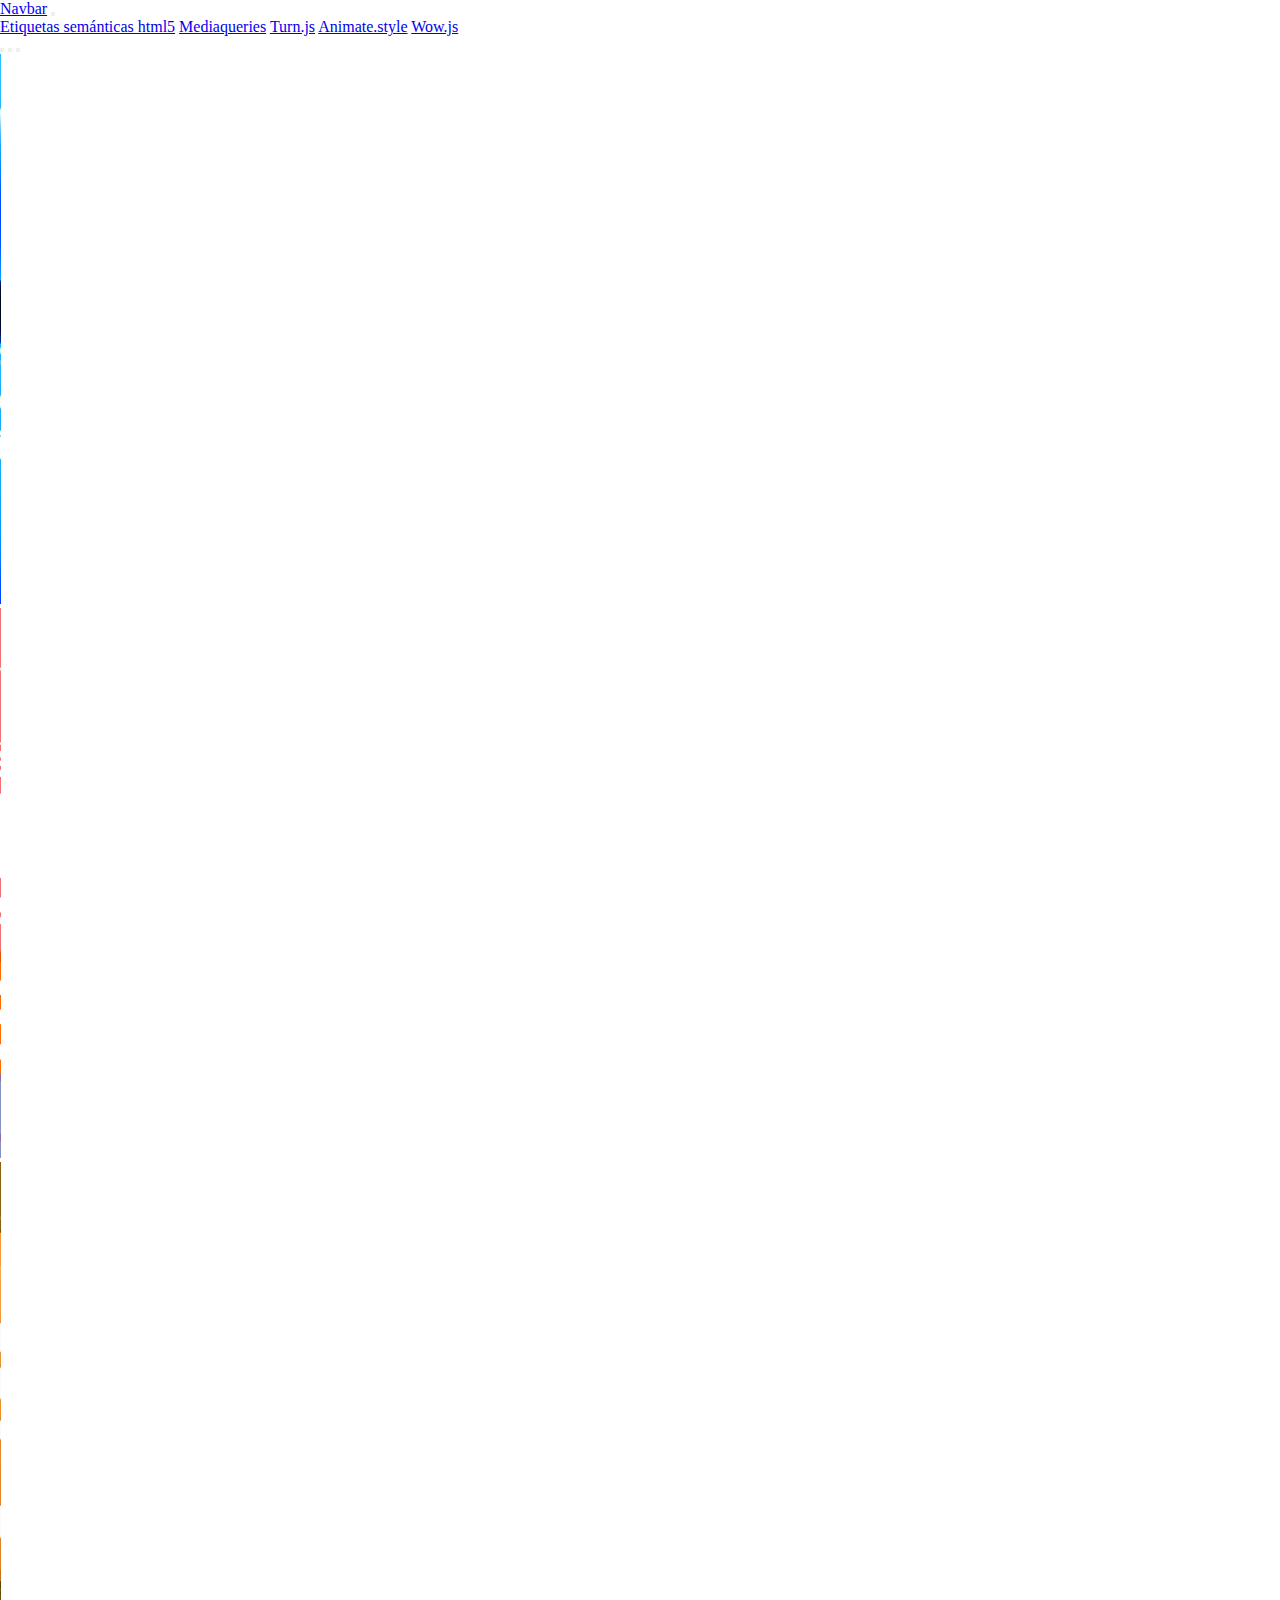
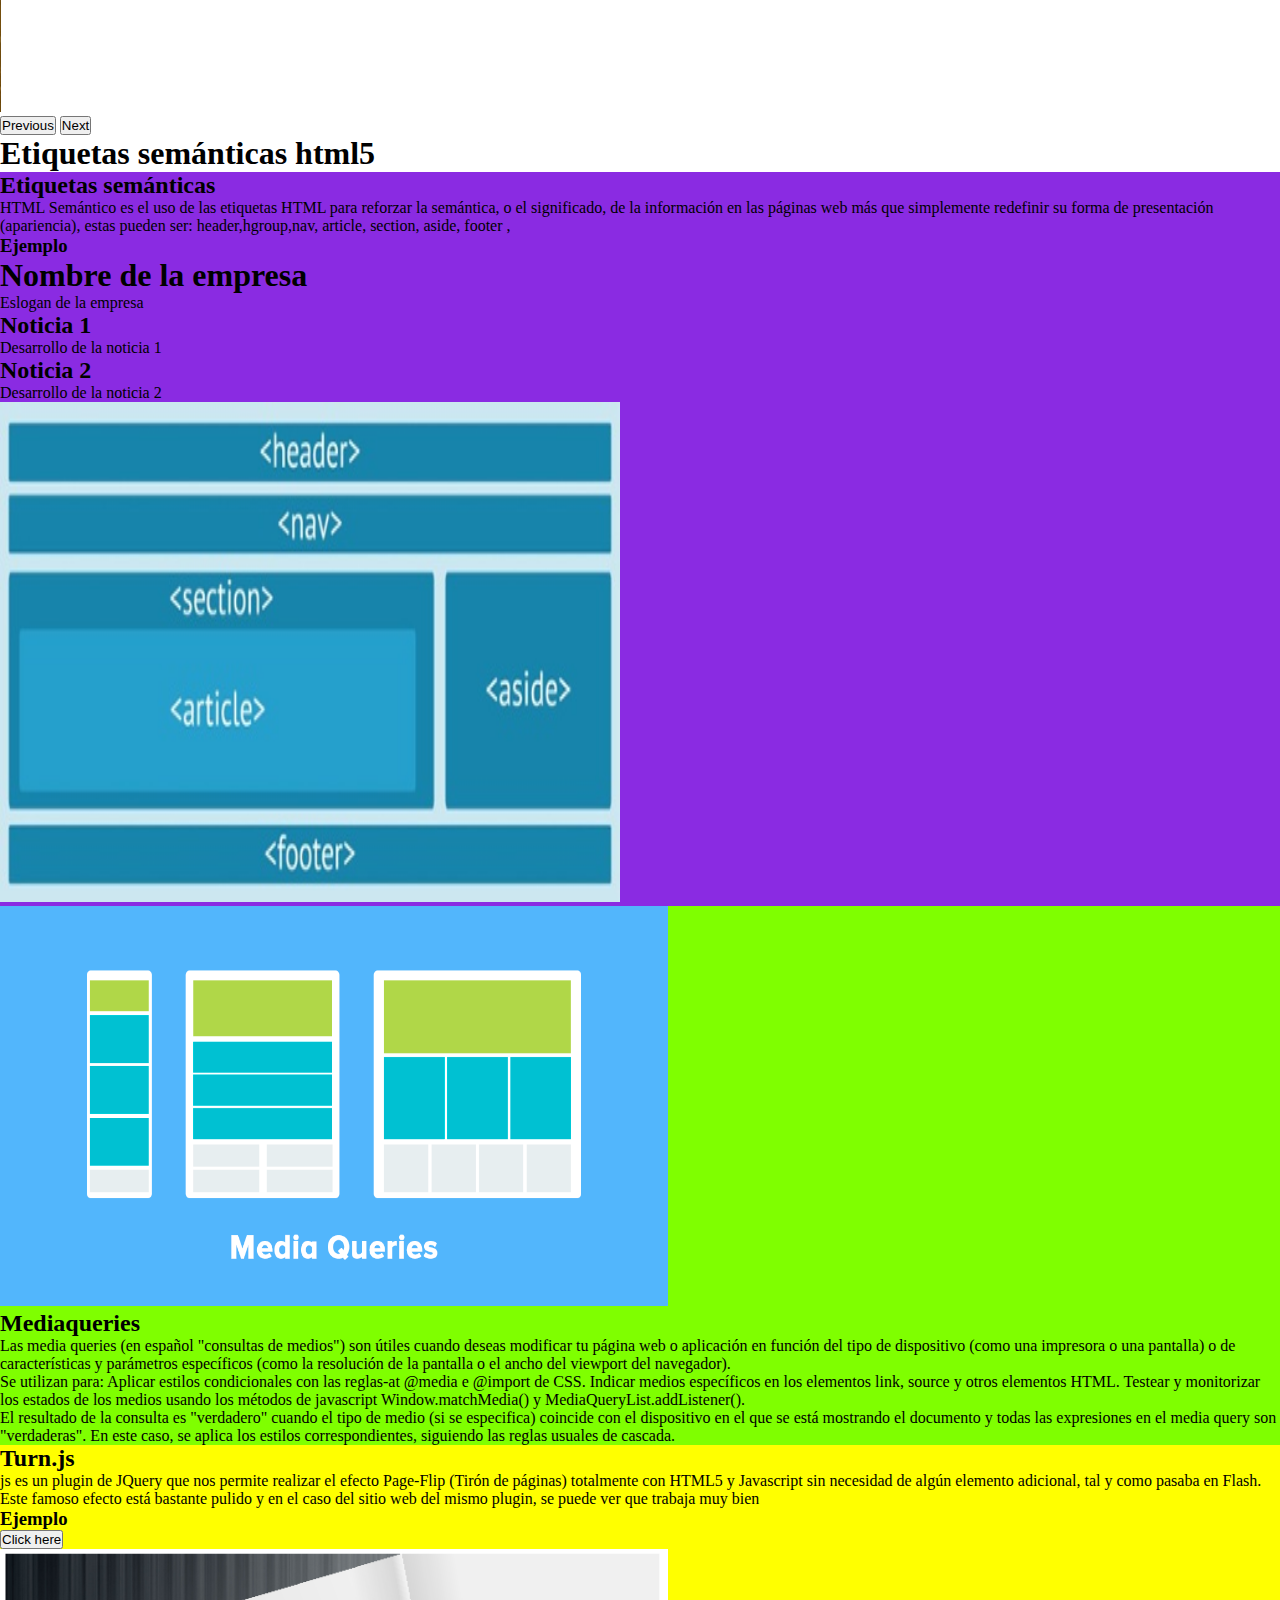
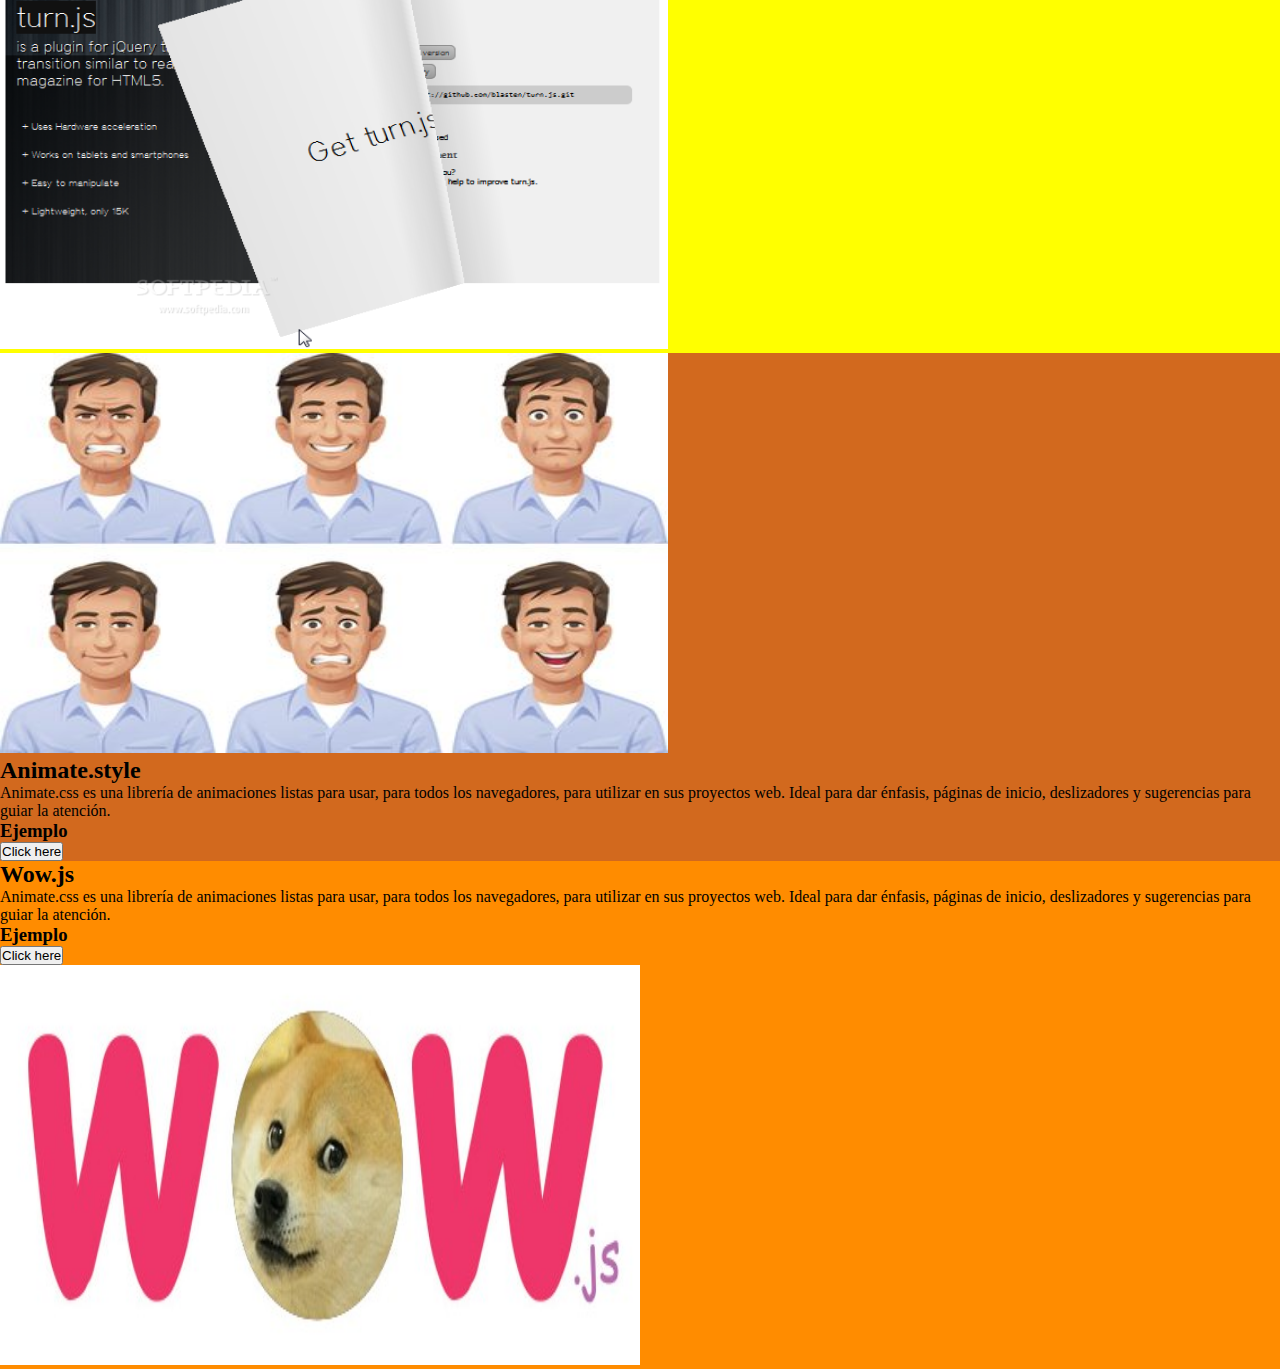
<file: index.html>
<!DOCTYPE html>
<html lang="es">
<head>
    <meta charset="UTF-8">
    <meta http-equiv="X-UA-Compatible" content="IE=edge">
    <meta name="viewport" content="width=device-width, initial-scale=1.0">
    <title>Documentacion HTML5</title>
    <link rel="stylesheet" href="css/style.css">
    <!-- CSS only -->
    <link href="https://cdn.jsdelivr.net/npm/bootstrap@5.2.0-beta1/dist/css/bootstrap.min.css" rel="stylesheet" integrity="sha384-0evHe/X+R7YkIZDRvuzKMRqM+OrBnVFBL6DOitfPri4tjfHxaWutUpFmBp4vmVor" crossorigin="anonymous">
    <link rel="stylesheet" media="(max-width: 800px)" href="css/style.css" />
    <script src="https://ajax.googleapis.com/ajax/libs/jquery/3.6.0/jquery.min.js"></script>
    <script type="text/javascript" src="/extras/jquery.min.1.7.js"></script>
    <type="text/javascript" src="/extras/modernizr.2.5.3.min.js"></script>
</head>
<body>
    <nav class="navbar navbar-expand-lg bg-light">
        <div class="container-fluid">
          <a class="navbar-brand" href="#">Navbar</a>
          <button class="navbar-toggler" type="button" data-bs-toggle="collapse" data-bs-target="#navbarNavAltMarkup" aria-controls="navbarNavAltMarkup" aria-expanded="false" aria-label="Toggle navigation">
            <span class="navbar-toggler-icon"></span>
          </button>
          <div class="collapse navbar-collapse" id="navbarNavAltMarkup">
            <div class="navbar-nav">
              <a class="nav-link active" aria-current="page" href="#html5">Etiquetas semánticas html5</a>
              <a class="nav-link active" href="#Mediaqueries">Mediaqueries</a>
              <a class="nav-link active" href="#Turn.js">Turn.js</a>
              <a class="nav-link active" href="#Animate.style">Animate.style</a>
              <a class="nav-link active" href="#Wow.js">Wow.js</a>

              
            </div>
          </div>
        </div>
      </nav>

      <div id="carouselExampleIndicators" class="carousel slide" data-bs-ride="true">
        <div class="carousel-indicators">
          <button type="button" data-bs-target="#carouselExampleIndicators" data-bs-slide-to="0" class="active" aria-current="true" aria-label="Slide 1"></button>
          <button type="button" data-bs-target="#carouselExampleIndicators" data-bs-slide-to="1" aria-label="Slide 2"></button>
          <button type="button" data-bs-target="#carouselExampleIndicators" data-bs-slide-to="2" aria-label="Slide 3"></button>
        </div>
        <div class="carousel-inner">
          <div class="carousel-item active">
            <img src="images/html.jpg" class="d-block w-100" width="1px" height="550px">
          </div>
          <div class="carousel-item">
            <img src="images/html2.png" class="d-block w-100" width="1px" height="550px">
          </div>
          <div class="carousel-item">
            <img src="images/html 3.jpg" class="d-block w-100" width="1px" height="550px">
          </div>
        </div>
        <button class="carousel-control-prev" type="button" data-bs-target="#carouselExampleIndicators" data-bs-slide="prev">
          <span class="carousel-control-prev-icon" aria-hidden="true"></span>
          <span class="visually-hidden">Previous</span>
        </button>
        <button class="carousel-control-next" type="button" data-bs-target="#carouselExampleIndicators" data-bs-slide="next">
          <span class="carousel-control-next-icon" aria-hidden="true"></span>
          <span class="visually-hidden">Next</span>
        </button>
      </div>
      <div class="row">
        <div class="col-12">
            <h1 class="text-center">Etiquetas semánticas html5</h1>
        </div>
        <div class="caja1">
            <div id="html5">
                <div class="row">
                    <div class="col-md-6">
                        <h2 class="text-center">Etiquetas semánticas</h2>
                        <p>
                            HTML Semántico es el uso de las etiquetas HTML para reforzar la semántica, o el significado, de la información en las páginas web más que simplemente redefinir su forma de presentación (apariencia), estas pueden ser: header,hgroup,nav, article, section, aside, footer , 
                                </p>
                        <h3>Ejemplo</h3>    
                        <div id="header">
                            <h1>Nombre de la empresa</h1>
                            <p>Eslogan de la empresa</p>
                        </div>
                        <div id="content">
                            <h2>Noticia 1</h2>
                            <p>Desarrollo de la noticia 1</p>
                        
                            <h2>Noticia 2</h2>
                            <p>Desarrollo de la noticia 2</p>
                        </div>
                        </p>
                    </div>
                    <div class="col-md-6 img">
                        <img src="images/estructura.jpg" alt="Estructura de la web" title="Estructura de la web" height="500" width="620">
                    </div>
        </div>
        </div>  
        <div class="caja2">
            <div id="Mediaqueries">
                <div class="row">
                    <div class="col-xs-6 col-md-6 img">
                        <img src="images/mediaqueries.png" alt="Estructura de la web" title="Estructura de la web" height="400" width="668">
                    </div>
                    <div class="col-xs-6 col-md-6">
                        <h2 class="text-center">Mediaqueries</h2>
                        <p>Las media queries (en español "consultas de medios") son útiles cuando deseas modificar tu página web o aplicación en función del tipo de dispositivo (como una impresora o una pantalla) o de características y parámetros específicos (como la resolución de la pantalla o el ancho del viewport del navegador).</p>
            
                        <p>Se utilizan para:
            
                            Aplicar estilos condicionales con las reglas-at @media e @import de CSS.
                            Indicar medios específicos en los elementos link, source y otros elementos HTML.
               
                            Testear y monitorizar los estados de los medios usando los métodos de javascript Window.matchMedia() y MediaQueryList.addListener().</p>

                            <p>El resultado de la consulta es "verdadero" cuando el tipo de medio (si se especifica) coincide con el dispositivo en el que se está mostrando el documento y todas las expresiones en el media query son "verdaderas". En este caso, se aplica los estilos correspondientes, siguiendo las reglas usuales de cascada.

                            </p>
                            
                    </div>
                </div>
                
        </div>
        <div class="caja3">
            <div id="Turn.js">
                <div class="row">
                    <div class="col-xs-6 col-md-6">
                        <h2 class="text-center">Turn.js</h2>
                        <p>js es un plugin de JQuery que nos permite realizar el efecto Page-Flip (Tirón de páginas) totalmente con HTML5 y Javascript sin necesidad de algún elemento adicional, tal y como pasaba en Flash. Este famoso efecto está bastante pulido y en el caso del sitio web del mismo plugin, se puede ver que trabaja muy bien</p>
                        <h3>Ejemplo</h3>
                        
                        <a href="turn.html">
                          <button type="button" class="btn btn-outline-primary">Click here</button>
                        </a>
                    </div>
                    <div class="col-xs-6 col-md-6 img">
                      <img src="images/turnjs.png" alt="Estructura de la web" title="Estructura de la web" height="400" width="668">
                  </div>
                    </div>
                </div>
            </div>
        </div>
        <div class="caja4">
          <div id="Animate.style">
            <div class="row">
              <div class="col-xs-6 col-md-6 img">
                <img src="images/animate.jpg" alt="Estructura de la web" title="Estructura de la web" height="400" width="668">
            </div>
            <div class="col-xs-6 col-md-6">
              <h2 class="text-center">Animate.style</h2>
              <p>Animate.css es una librería de animaciones listas para usar, para todos los navegadores, para utilizar en sus proyectos web. Ideal para dar énfasis, páginas de inicio, deslizadores y sugerencias para guiar la atención.</p>
              <h3>Ejemplo</h3>
              <a href="animate.html">
                <button type="button" class="btn btn-outline-primary">Click here</button>
              </a>
            </div>
          </div>
        </div>
        <div class="caja5">
          <div id="Wow.js">
            <div class="row">
              <div class="col-xs-6 col-md-6">
                <h2 class="text-center">Wow.js</h2>
                <p>Animate.css es una librería de animaciones listas para usar, para todos los navegadores, para utilizar en sus proyectos web. Ideal para dar énfasis, páginas de inicio, deslizadores y sugerencias para guiar la atención.</p>
                <h3>Ejemplo</h3>
                <a href="wow.html">
                  <button type="button" class="btn btn-outline-primary">Click here</button>
                </a>
            </div>
            <div class="col-xs-6 col-md-6 img">
              <img src="images/wowjs.jpg" alt="Estructura de la web" title="Estructura de la web" height="400" width="640">
          </div>
        </div>
        </div>
            

    


    <!-- JavaScript Bundle with Popper -->
    <script src="https://cdn.jsdelivr.net/npm/bootstrap@5.2.0-beta1/dist/js/bootstrap.bundle.min.js" integrity="sha384-pprn3073KE6tl6bjs2QrFaJGz5/SUsLqktiwsUTF55Jfv3qYSDhgCecCxMW52nD2" crossorigin="anonymous"></script>
</body>
</html>
</file>
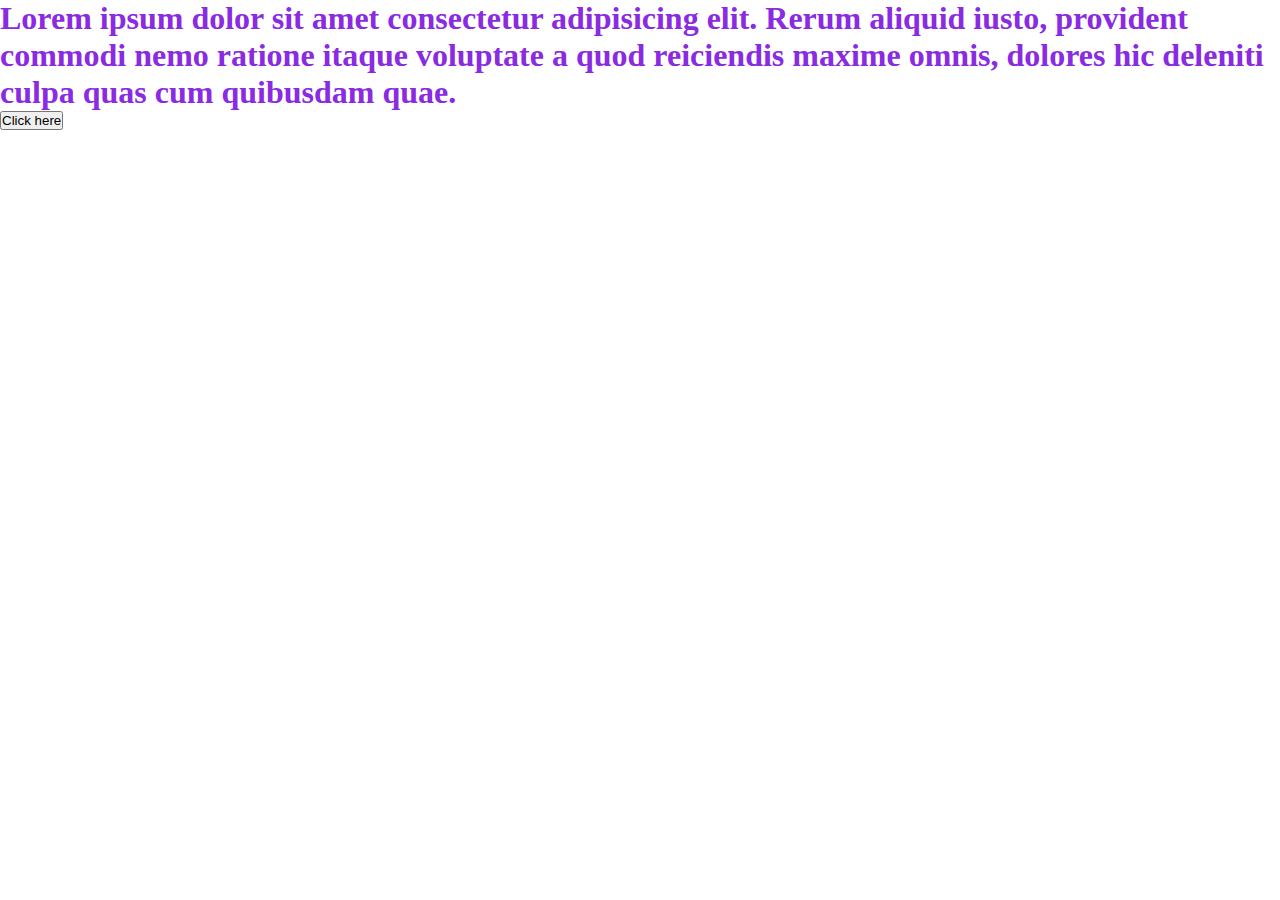
<file: animate.html>
<!DOCTYPE html>
<html lang="es">
<head>
    <meta charset="UTF-8">
    <meta http-equiv="X-UA-Compatible" content="IE=edge">
    <meta name="viewport" content="width=device-width, initial-scale=1.0">
    <title>Document</title>
    <link rel="stylesheet" href="https://cdnjs.cloudflare.com/ajax/libs/animate.css/4.1.1/animate.min.css">
    <link rel="stylesheet" href="css/animate.css">
    <!-- CSS only -->
    <link href="https://cdn.jsdelivr.net/npm/bootstrap@5.2.0-beta1/dist/css/bootstrap.min.css" rel="stylesheet" integrity="sha384-0evHe/X+R7YkIZDRvuzKMRqM+OrBnVFBL6DOitfPri4tjfHxaWutUpFmBp4vmVor" crossorigin="anonymous">    

</head>
<body>
    <h1 class="animate__animated animate__bounce">Lorem ipsum dolor sit amet consectetur adipisicing elit. Rerum aliquid iusto, provident commodi nemo ratione itaque voluptate a quod reiciendis maxime omnis, dolores hic deleniti culpa quas cum quibusdam quae.</h1>

    <a href="index.html">
        <button type="button" class="btn btn-outline-primary">Click here</button>
      </a>
      <!-- JavaScript Bundle with Popper -->
    <script src="https://cdn.jsdelivr.net/npm/bootstrap@5.2.0-beta1/dist/js/bootstrap.bundle.min.js" integrity="sha384-pprn3073KE6tl6bjs2QrFaJGz5/SUsLqktiwsUTF55Jfv3qYSDhgCecCxMW52nD2" crossorigin="anonymous"></script>
</body>
</html>
</file>
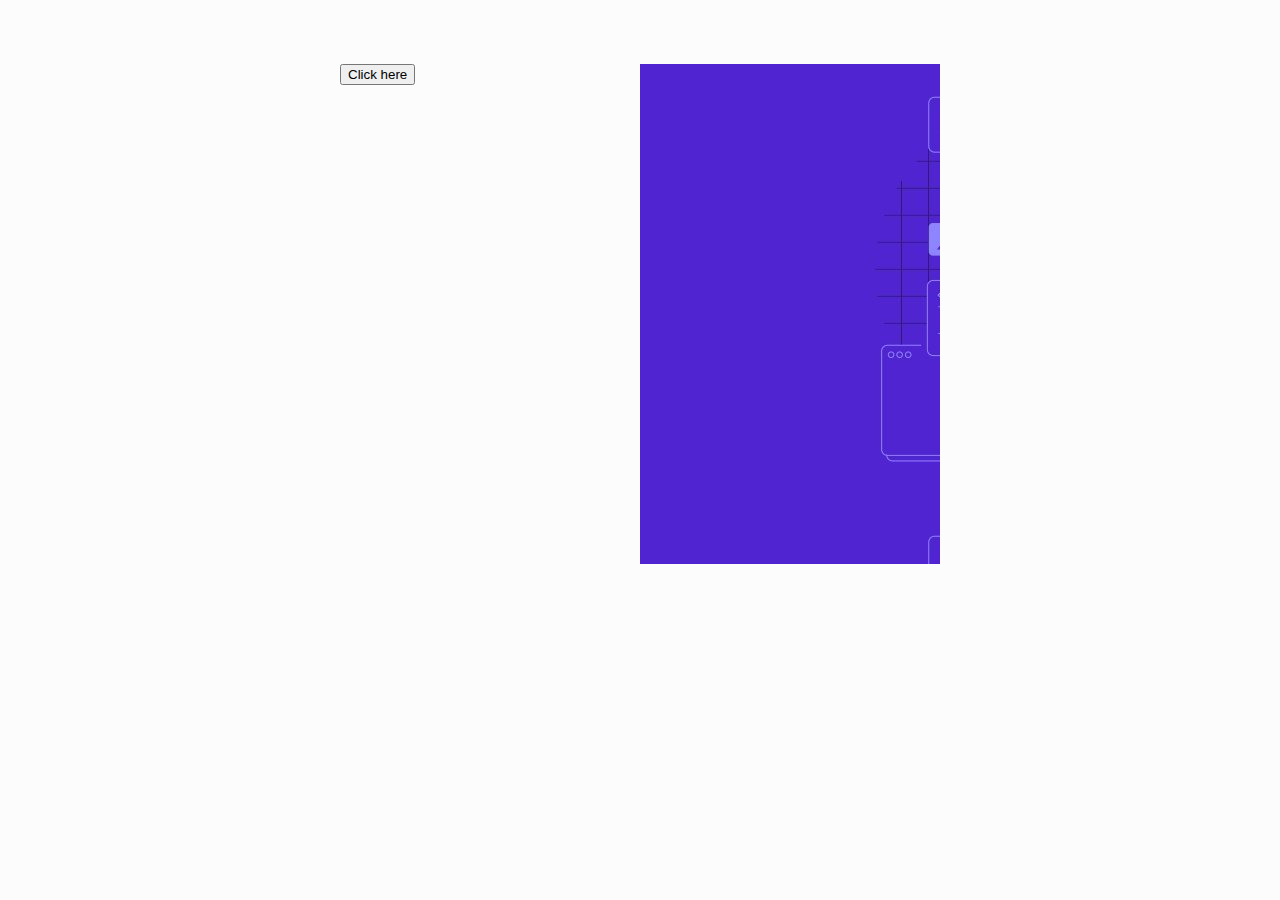
<file: turn.html>
<!DOCTYPE html>
<html lang="es">
<head>
	<meta charset="UTF-8">
	<meta http-equiv="X-UA-Compatible" content="IE=edge">
	<meta name="viewport" content="width=device-width, initial-scale=1.0">
	<title>Turn.js</title>
	<link rel="stylesheet" href="css/java.css">
	<link rel="stylesheet" href="turn.js">
	<link rel="stylesheet" href="turn.min.js">
</head>
<body>
	<div id="album">
		<div style="background-image: url(/images/html4.jpg);"></div>
		<div style="background-image: url(/images/html2.png);"></div>
		<div style="background-image: url(/images/mediaqueries.png);"></div>
		<div style="background-image: url(/images/turnjs.png);"></div>
		<div style="background-image: url(/images/animate.jpg);"></div>

		<script src="https://cdnjs.cloudflare.com/ajax/libs/jquery/3.1.1/jquery.js"></script>
		<script src="turn.min.js"></script>
		<script src="turn.js"></script>
		<script>
			$('#album').turn({gradients: true, acceleration: true});
		</script>

<a href="index.html">
	<button type="button" class="btn btn-outline-primary">Click here</button>
  </a>
	</div>
</body>
</html>
</file>
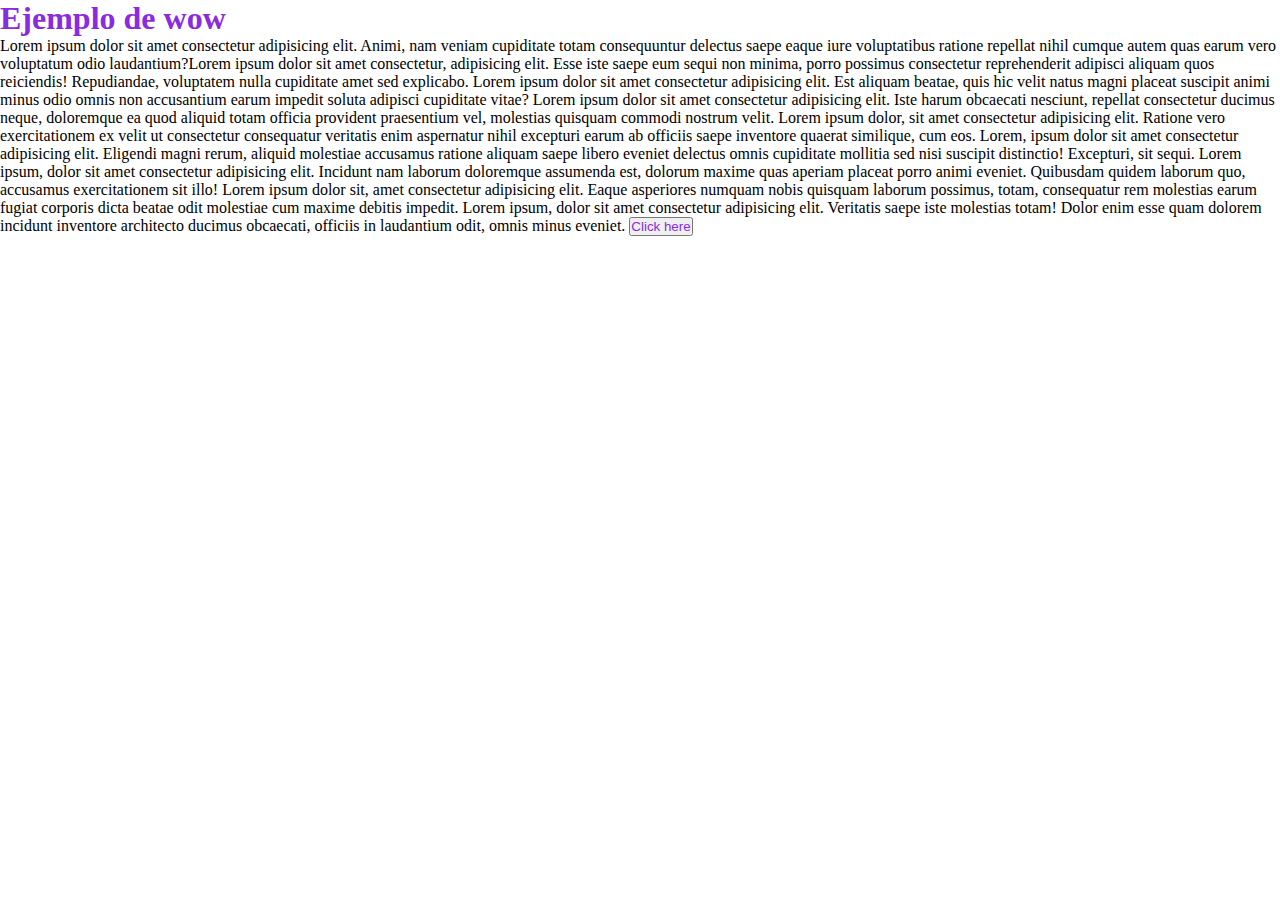
<file: wow.html>
<!DOCTYPE html>
<html lang="es">
<head>
    <meta charset="UTF-8">
    <meta http-equiv="X-UA-Compatible" content="IE=edge">
    <meta name="viewport" content="width=device-width, initial-scale=1.0">
    <title>Wow.js</title>
    <!-- CSS only -->
    <link href="https://cdn.jsdelivr.net/npm/bootstrap@5.2.0-beta1/dist/css/bootstrap.min.css" rel="stylesheet" integrity="sha384-0evHe/X+R7YkIZDRvuzKMRqM+OrBnVFBL6DOitfPri4tjfHxaWutUpFmBp4vmVor" crossorigin="anonymous">
    <link rel="stylesheet" href="css/animate.css">
    <link rel="stylesheet" href="https://cdnjs.cloudflare.com/ajax/libs/animate.css/4.1.1/animate.min.css">
</head>
<body>
    <div class="container">
        <div class="row">
            <div class="col-md-4"></div>
            <div class="col-md-4">
                <h1 class="animate__animated animate__bounce">Ejemplo de wow</h1>
                Lorem ipsum dolor sit amet consectetur adipisicing elit. Animi, nam veniam cupiditate totam consequuntur delectus saepe eaque iure voluptatibus ratione repellat nihil cumque autem quas earum vero voluptatum odio laudantium?Lorem ipsum dolor sit amet consectetur, adipisicing elit. Esse iste saepe eum sequi non minima, porro possimus consectetur reprehenderit adipisci aliquam quos reiciendis! Repudiandae, voluptatem nulla cupiditate amet sed explicabo. Lorem ipsum dolor sit amet consectetur adipisicing elit. Est aliquam beatae, quis hic velit natus magni placeat suscipit animi minus odio omnis non accusantium earum impedit soluta adipisci cupiditate vitae? Lorem ipsum dolor sit amet consectetur adipisicing elit. Iste harum obcaecati nesciunt, repellat consectetur ducimus neque, doloremque ea quod aliquid totam officia provident praesentium vel, molestias quisquam commodi nostrum velit. Lorem ipsum dolor, sit amet consectetur adipisicing elit. Ratione vero exercitationem ex velit ut consectetur consequatur veritatis enim aspernatur nihil excepturi earum ab officiis saepe inventore quaerat similique, cum eos. Lorem, ipsum dolor sit amet consectetur adipisicing elit. Eligendi magni rerum, aliquid molestiae accusamus ratione aliquam saepe libero eveniet delectus omnis cupiditate mollitia sed nisi suscipit distinctio! Excepturi, sit sequi. Lorem ipsum, dolor sit amet consectetur adipisicing elit. Incidunt nam laborum doloremque assumenda est, dolorum maxime quas aperiam placeat porro animi eveniet. Quibusdam quidem laborum quo, accusamus exercitationem sit illo! Lorem ipsum dolor sit, amet consectetur adipisicing elit. Eaque asperiores numquam nobis quisquam laborum possimus, totam, consequatur rem molestias earum fugiat corporis dicta beatae odit molestiae cum maxime debitis impedit. Lorem ipsum, dolor sit amet consectetur adipisicing elit. Veritatis saepe iste molestias totam! Dolor enim esse quam dolorem incidunt inventore architecto ducimus obcaecati, officiis in laudantium odit, omnis minus eveniet.
                <a href="index.html">
                    <button class="wow animate__animated animate__bounce" type="button" class="btn btn-outline-primary">Click here</button>
                  </a>
            
            </div>
            <div class="col-md-4"></div>
        </div>
    </div>
   

      <!-- JavaScript Bundle with Popper -->
        <script src="https://cdn.jsdelivr.net/npm/bootstrap@5.2.0-beta1/dist/js/bootstrap.bundle.min.js" integrity="sha384-pprn3073KE6tl6bjs2QrFaJGz5/SUsLqktiwsUTF55Jfv3qYSDhgCecCxMW52nD2" crossorigin="anonymous"></script>
    <script src="/js/wow.min.js"></script>
              <script>
              new WOW().init();
              </script>
</body>
</html>
</file>
<file: css/style.css>
*{
    box-sizing: border-box;
    margin: 0;
    padding: 0;
}
@media (max-width: 600px) {
    .facet_sidebar {
      display: none;
    }
  }
.caja1{
    background-color: blueviolet;
}  
.caja2{
    background-color: chartreuse;
}
.caja3{
    background-color: yellow;
}
.caja4{
    background-color: chocolate;
}
.caja5{
    background-color: darkorange;
}
</file>
<file: css/java.css>
/* Basic sample */

body{
	overflow:hidden;
	background-color:#fcfcfc;
	margin:0;
	padding:0;
	-webkit-background-size: cover;
	background-size: cover;
	background-position: center;
}
#album{
	margin: 5% auto;
	width: 600px;
	height: 500px;
}
</file>
